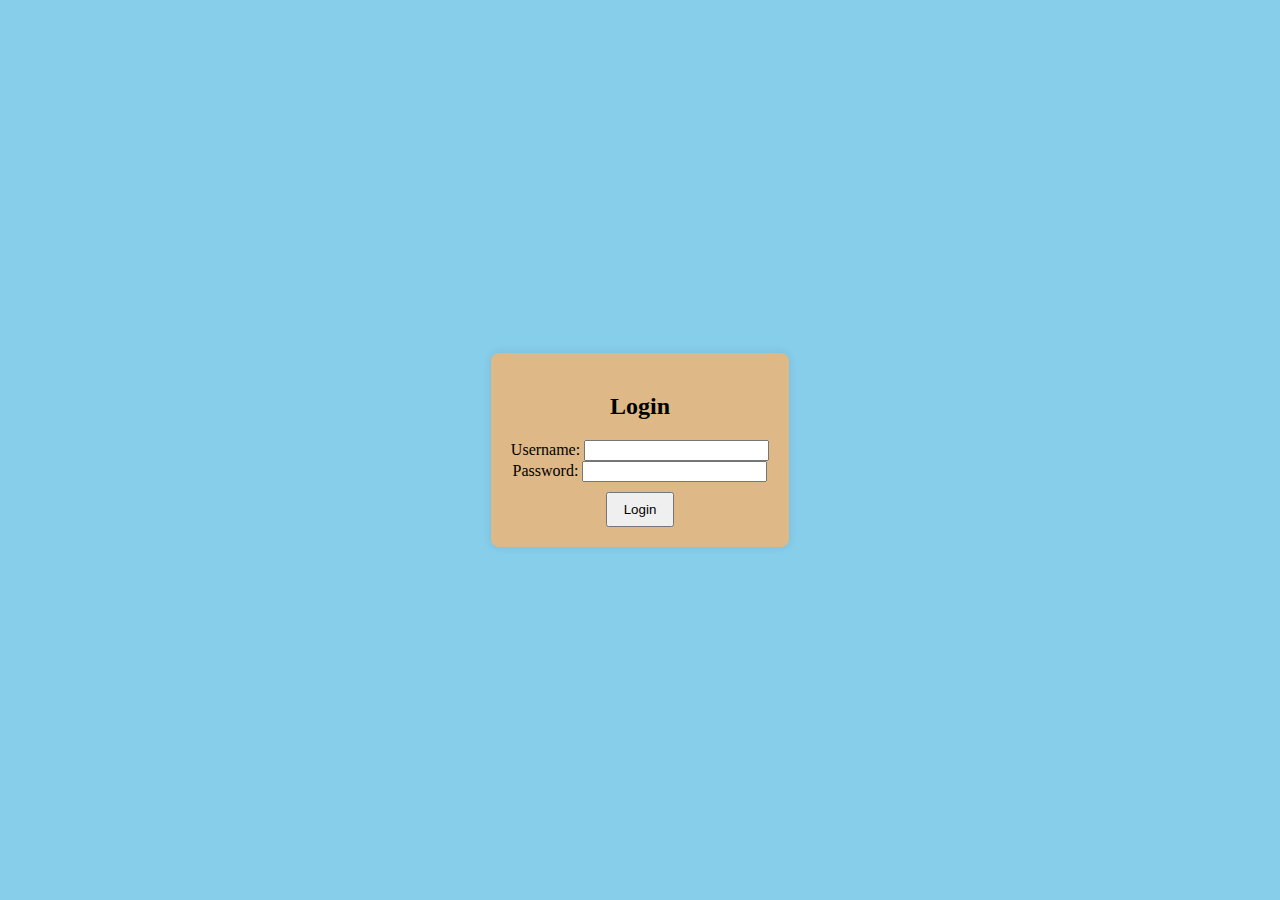
<file: index.html>
<!DOCTYPE html>
<html lang="en">

<head>
    <meta charset="UTF-8">
    <meta name="viewport" content="width=device-width, initial-scale=1.0">
    <title>Login Page</title>
    <style>
        body {
            margin: 0;
            display: flex;
            align-items: center;
            justify-content: center;
            height: 100vh;
            background-color: skyblue;
        }

        .container {
            background-color: burlywood;
            padding: 20px;
            border-radius: 8px;
            box-shadow: 0 0 10px rgba(0, 0, 0, 0.1);
            text-align: center;
        }

        form {
            display: inline-block;
        }

        button {
            margin-top: 10px;
            padding: 8px 16px;
            cursor: pointer;
        }
    </style>
</head>
<body>
    <div class="container">
        <form id="loginForm">
            <h2>Login</h2>
            <label for="username">Username:</label>
            <input type="text" id="username" name="username" required>
            <br>
            <label for="password">Password:</label>
            <input type="password" id="password" name="password" required>
            <br>
            <button type="button" onclick="validateLogin()">Login</button>
        </form>
    </div>

    <script src="auth.js"></script>
</body>
</html>
</file>
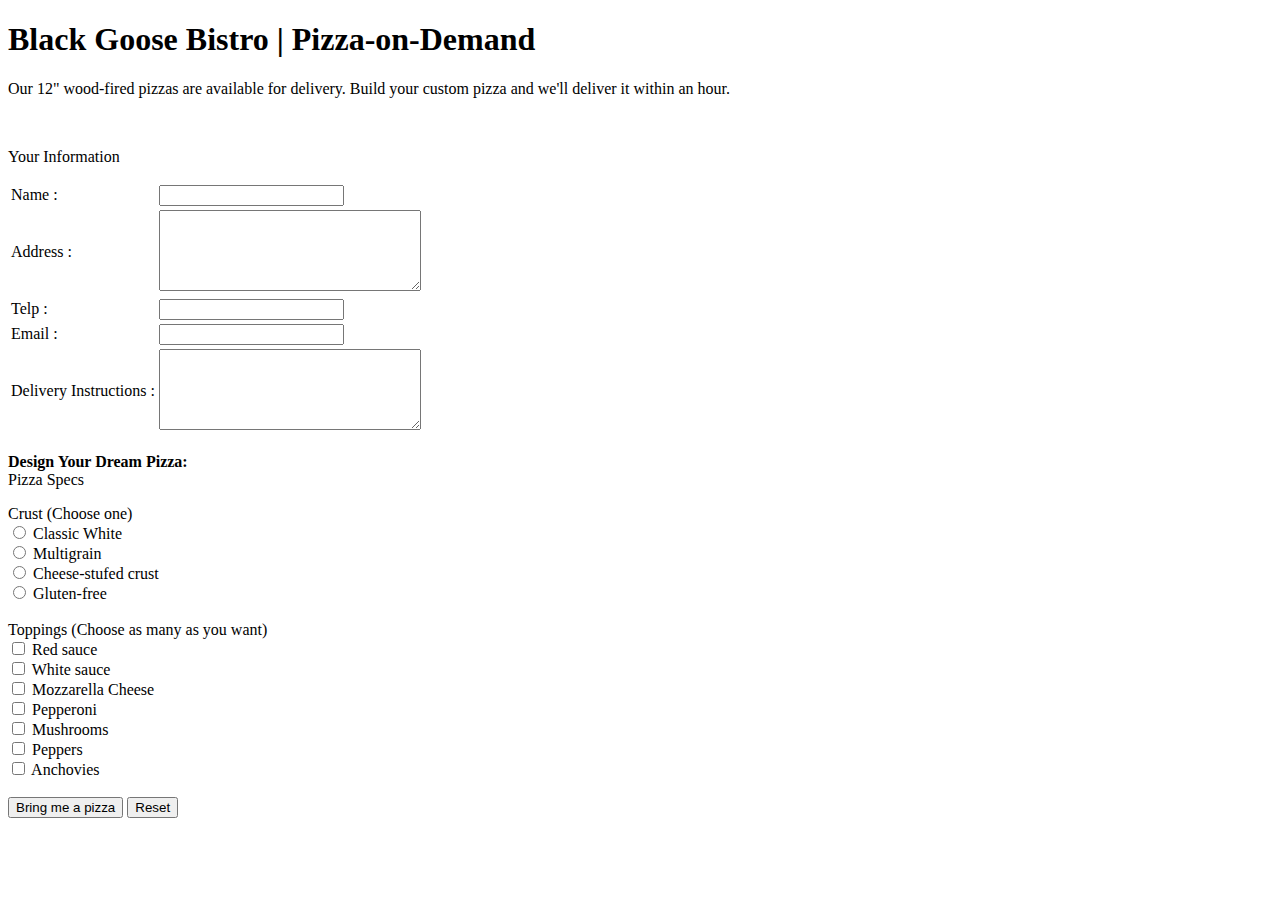
<file: pizza.html>
<!DOCTYPE html>
<html lang="en">
<head>
    <meta charset="UTF-8">
    <meta name="viewport" content="width=device-width, initial-scale=1.0">
    <title>Form Pemesanan Pizza</title>
</head>
<body>
    <h1>Black Goose Bistro |  Pizza-on-Demand</h1>
    <p>Our 12" wood-fired pizzas are available for delivery. Build your custom pizza and we'll deliver it within an hour.</p>
    <br>
    <p>Your Information</p>
    <form action="http://blackgoosebistro.com/pizza.php" method="post">
    <table>
        <tr>
            <td>Name :</td>
            <td><input type="text" name="customername"></td>
        </tr>

        <tr>
            <td>Address :</td>
            <td><textarea name="address" id="address" cols="30" rows="5"></textarea></td>
        </tr>

        <tr>
            <td>Telp :</td>
            <td><input type="number" name="telephone"></td>
        </tr>

        <tr>
            <td>Email :</td>
            <td><input type="email" name="email"></td>
        </tr>

        <tr>
            <td>Delivery Instructions :</td>
            <td><textarea name="instructions" id="Delivery Instructions" cols="30" rows="5" maxlength="400"></textarea></td>
        </tr>
    </table>

    <p>
        <b>Design Your Dream Pizza:</b>
        <br>
        Pizza Specs
    </p>

    <label for="crust">Crust (Choose one)</label> <br>
    <input type="radio" name="crust" value="Classic White"> Classic White <br>
    <input type="radio" name="crust" value="Multigrain"> Multigrain <br>
    <input type="radio" name="crust" value="Cheese-stufed crust"> Cheese-stufed crust <br>
    <input type="radio" name="crust" value="Gluten-free"> Gluten-free <br>
    
    <br>

    <label for="toppings">Toppings (Choose as many as you want)</label> <br>
    <input type="checkbox" name="toppings[]" value="Red sauce"> Red sauce <br>
    <input type="checkbox" name="toppings[]" value="White sauce"> White sauce <br>
    <input type="checkbox" name="toppings[]" value="Mozzarella Cheese"> Mozzarella Cheese <br>
    <input type="checkbox" name="toppings[]" value="Pepperoni"> Pepperoni <br>
    <input type="checkbox" name="toppings[]" value="Mushrooms"> Mushrooms <br>
    <input type="checkbox" name="toppings[]" value="Peppers"> Peppers <br>
    <input type="checkbox" name="toppings[]" value="Anchovies"> Anchovies <br>

    <br>
    <input type="submit" value="Bring me a pizza">
    <input type="reset">
  </form>
</body>

</html>
</file>
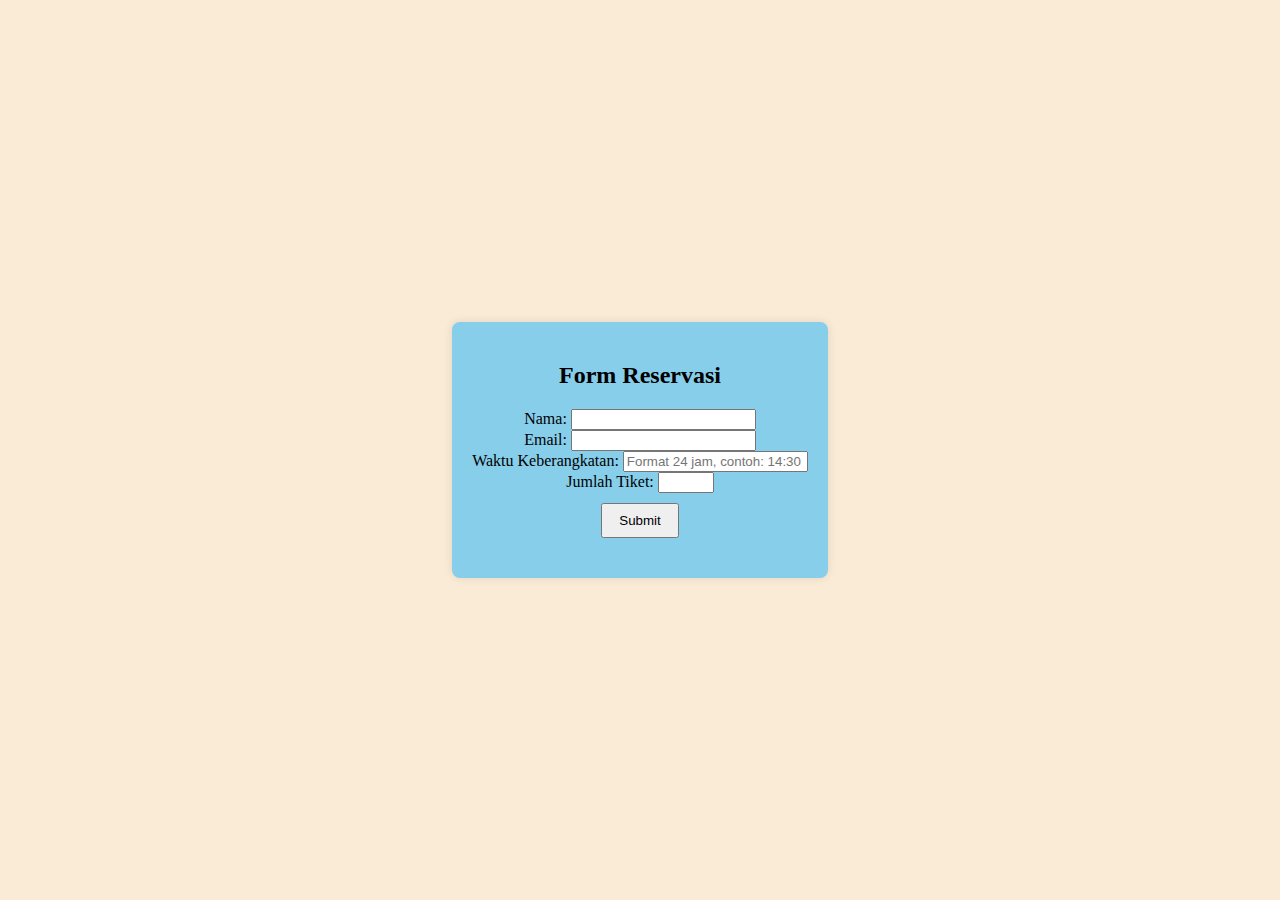
<file: validation.html>
<!DOCTYPE html>
<html lang="id">
<head>
    <meta charset="UTF-8">
    <meta name="viewport" content="width=device-width, initial-scale=1.0">
    <title>Formulir Validasi</title>
    <style>
         body {
            margin: 0;
            display: flex;
            align-items: center;
            justify-content: center;
            height: 100vh;
            background-color: antiquewhite;
        }

        .container {
            background-color: skyblue;
            padding: 20px;
            border-radius: 8px;
            box-shadow: 0 0 10px rgba(0, 0, 0, 0.1);
            text-align: center;
        }

        form {
            display: inline-block;
            text-align: center;
        }

        button {
            margin-top: 10px;
            padding: 8px 16px;
            cursor: pointer;
        }

        .output-container {
            margin-top: 20px;
            text-align: left;
            color: #ff0000;
        }
        .error-message {
            color: red;
        }
    </style>
</head>
<body>
    <div class="container">
        <form id="myForm">
            <h2>Form Reservasi</h2>
            <label for="name">Nama:</label>
            <input type="text" id="name" name="name" maxlength="30" required><br>

            <label for="email">Email:</label>
            <input type="email" id="email" name="email" required><br>

            <label for="departureTime">Waktu Keberangkatan:</label>
            <input type="text" id="departureTime" name="departureTime" placeholder="Format 24 jam, contoh: 14:30" required><br>

            <label for="numTickets">Jumlah Tiket:</label>
            <input type="number" id="numTickets" name="numTickets" min="1" max="10" required><br>

            <button type="button" onclick="validateForm()">Submit</button>
        </form>
        <div id="output" class="output-container"></div>
    </div>

    <div id="errorMessages" class="error-message"></div>
    <div id="displayData"></div>

    <script>
        function validateForm() {
            var name = document.getElementById('name').value;
            var email = document.getElementById('email').value;
            var departureTime = document.getElementById('departureTime').value;
            var numTickets = document.getElementById('numTickets').value;

            var errorMessages = '';

            // Validasi Nama
            if (name.trim() === '' || name.length > 30) {
                errorMessages += 'Nama diperlukan dan harus kurang dari 30 karakter.<br>';
            }

            // Validasi Email
            if (!isValidEmail(email)) {
                errorMessages += 'Format email tidak valid.<br>';
            }

            // Validasi Waktu Keberangkatan
            if (!isValidTime(departureTime)) {
                errorMessages += 'Format waktu keberangkatan tidak valid (format 24 jam).<br>';
            }

            // Validasi Jumlah Tiket
            if (isNaN(numTickets) || numTickets < 1 || numTickets > 10) {
                errorMessages += 'Jumlah tiket harus berupa angka antara 1 dan 10.<br>';
            }

            var errorContainer = document.getElementById('errorMessages');
            errorContainer.innerHTML = errorMessages;

            // Jika tidak ada kesalahan, tampilkan data
            if (errorMessages === '') {
                var displayData = document.getElementById('displayData');
                displayData.innerHTML = 'Nama: ' + name + '<br>Email: ' + email + '<br>Waktu Keberangkatan: ' + departureTime + '<br>Jumlah Tiket: ' + numTickets;
            }
        }

        function isValidEmail(email) {
            var emailRegex = /^[^\s@]+@[^\s@]+\.[^\s@]+$/;
            return emailRegex.test(email);
        }

        function isValidTime(time) {
            var timeRegex = /^([01]?[0-9]|2[0-3]):[0-5][0-9]$/;
            return timeRegex.test(time);
        }
    </script>

</body>
</html>
</file>
